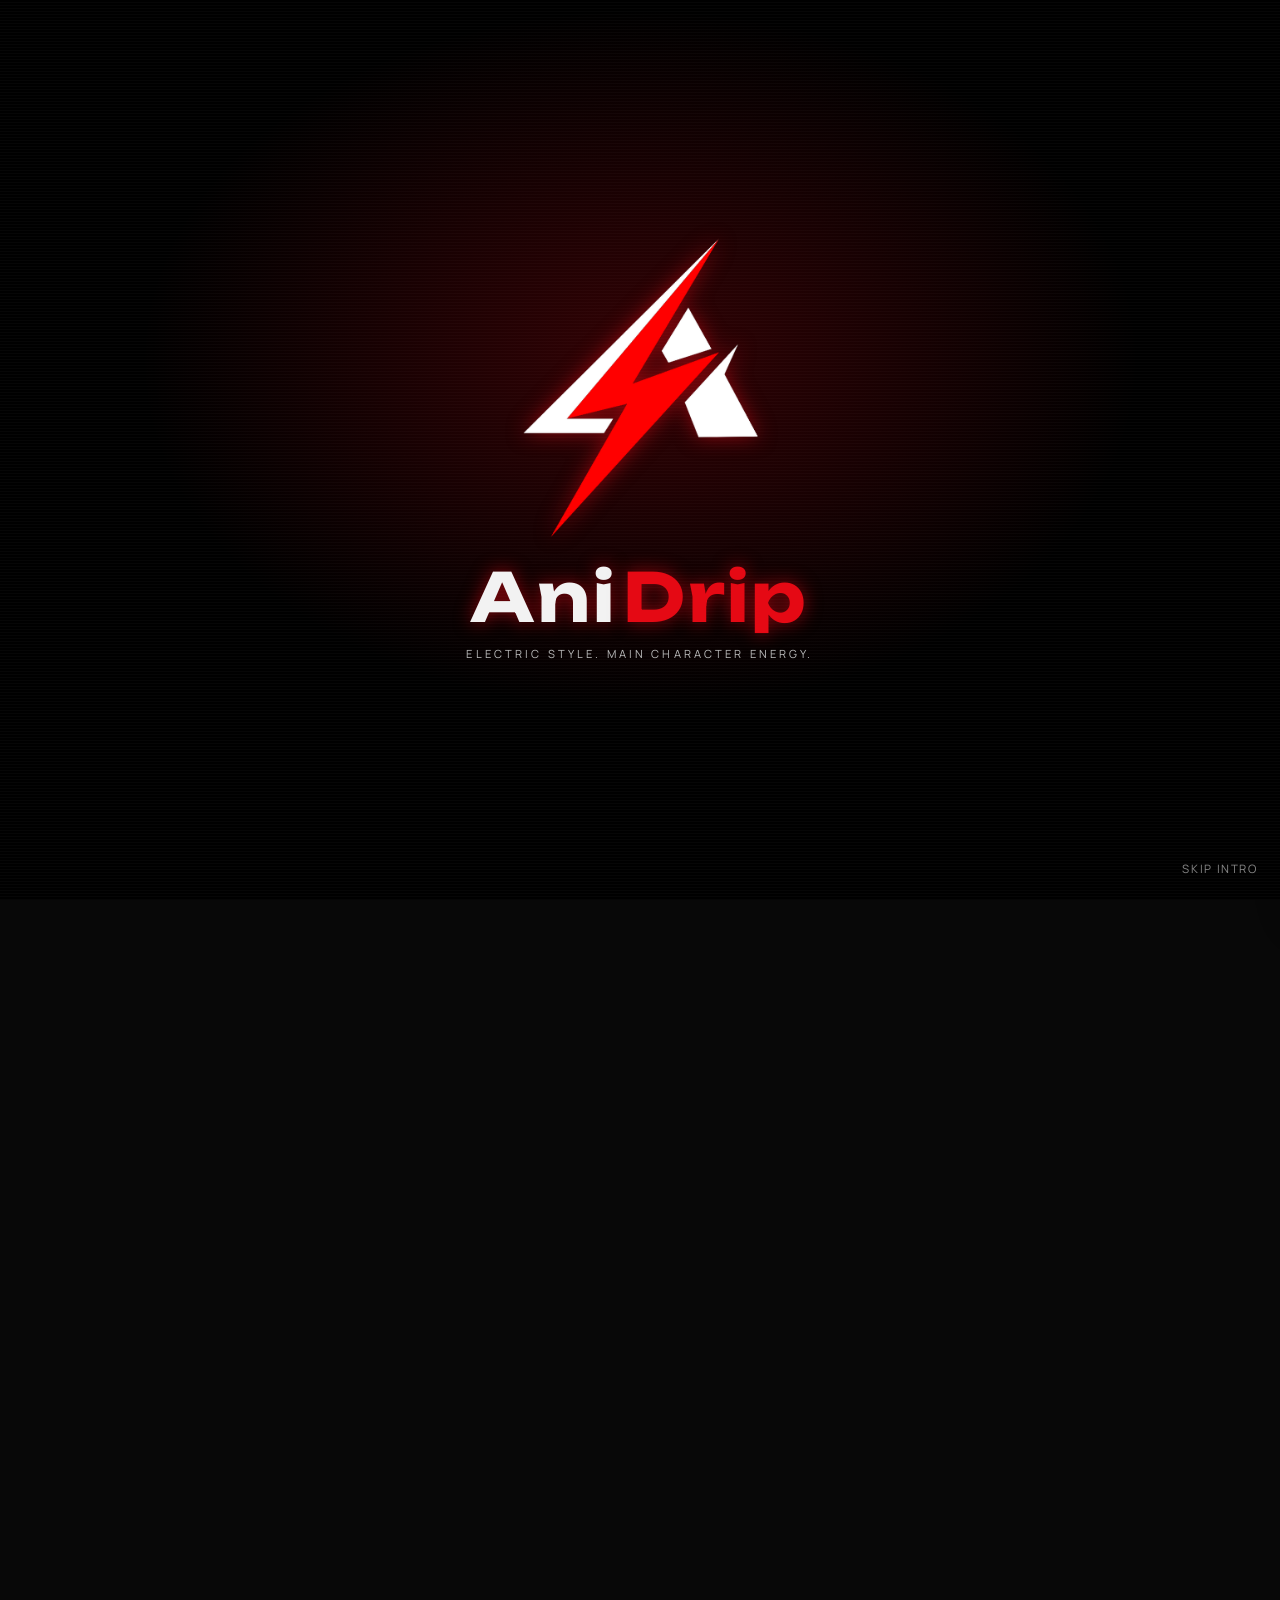
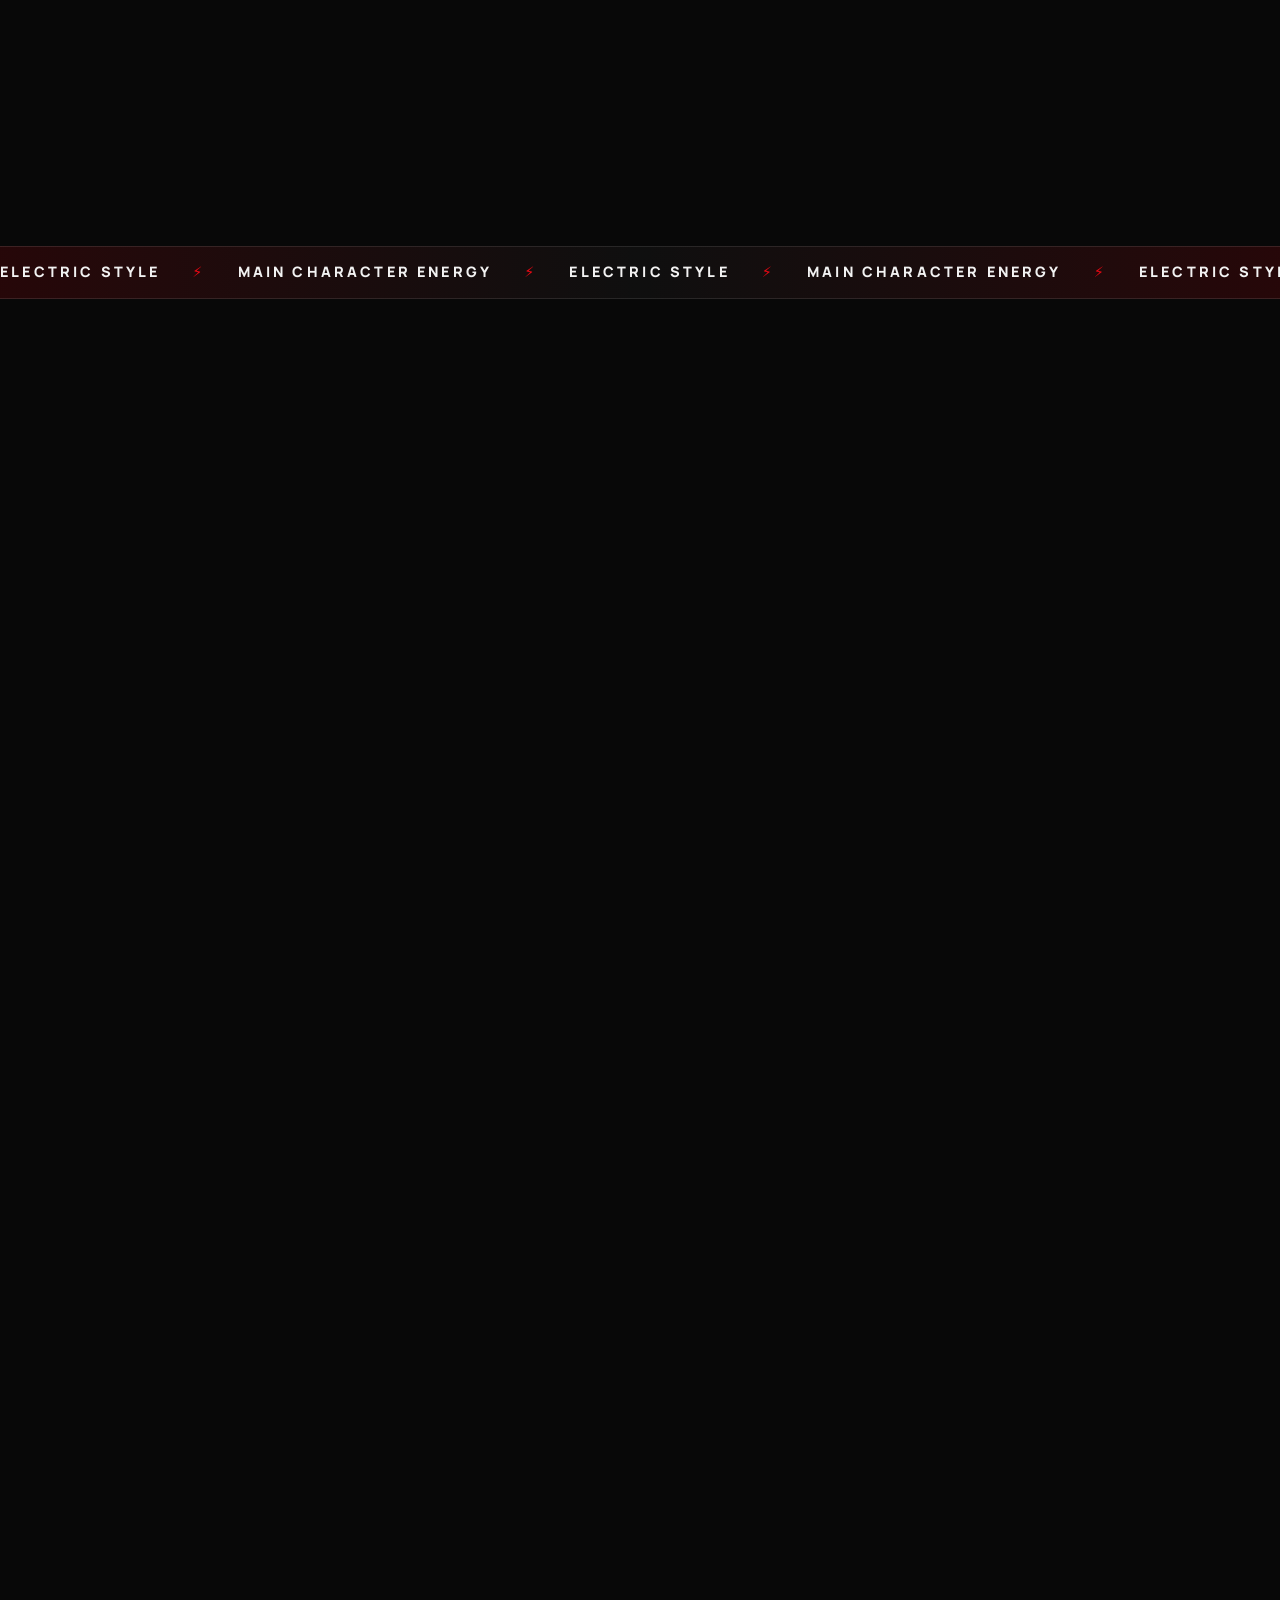
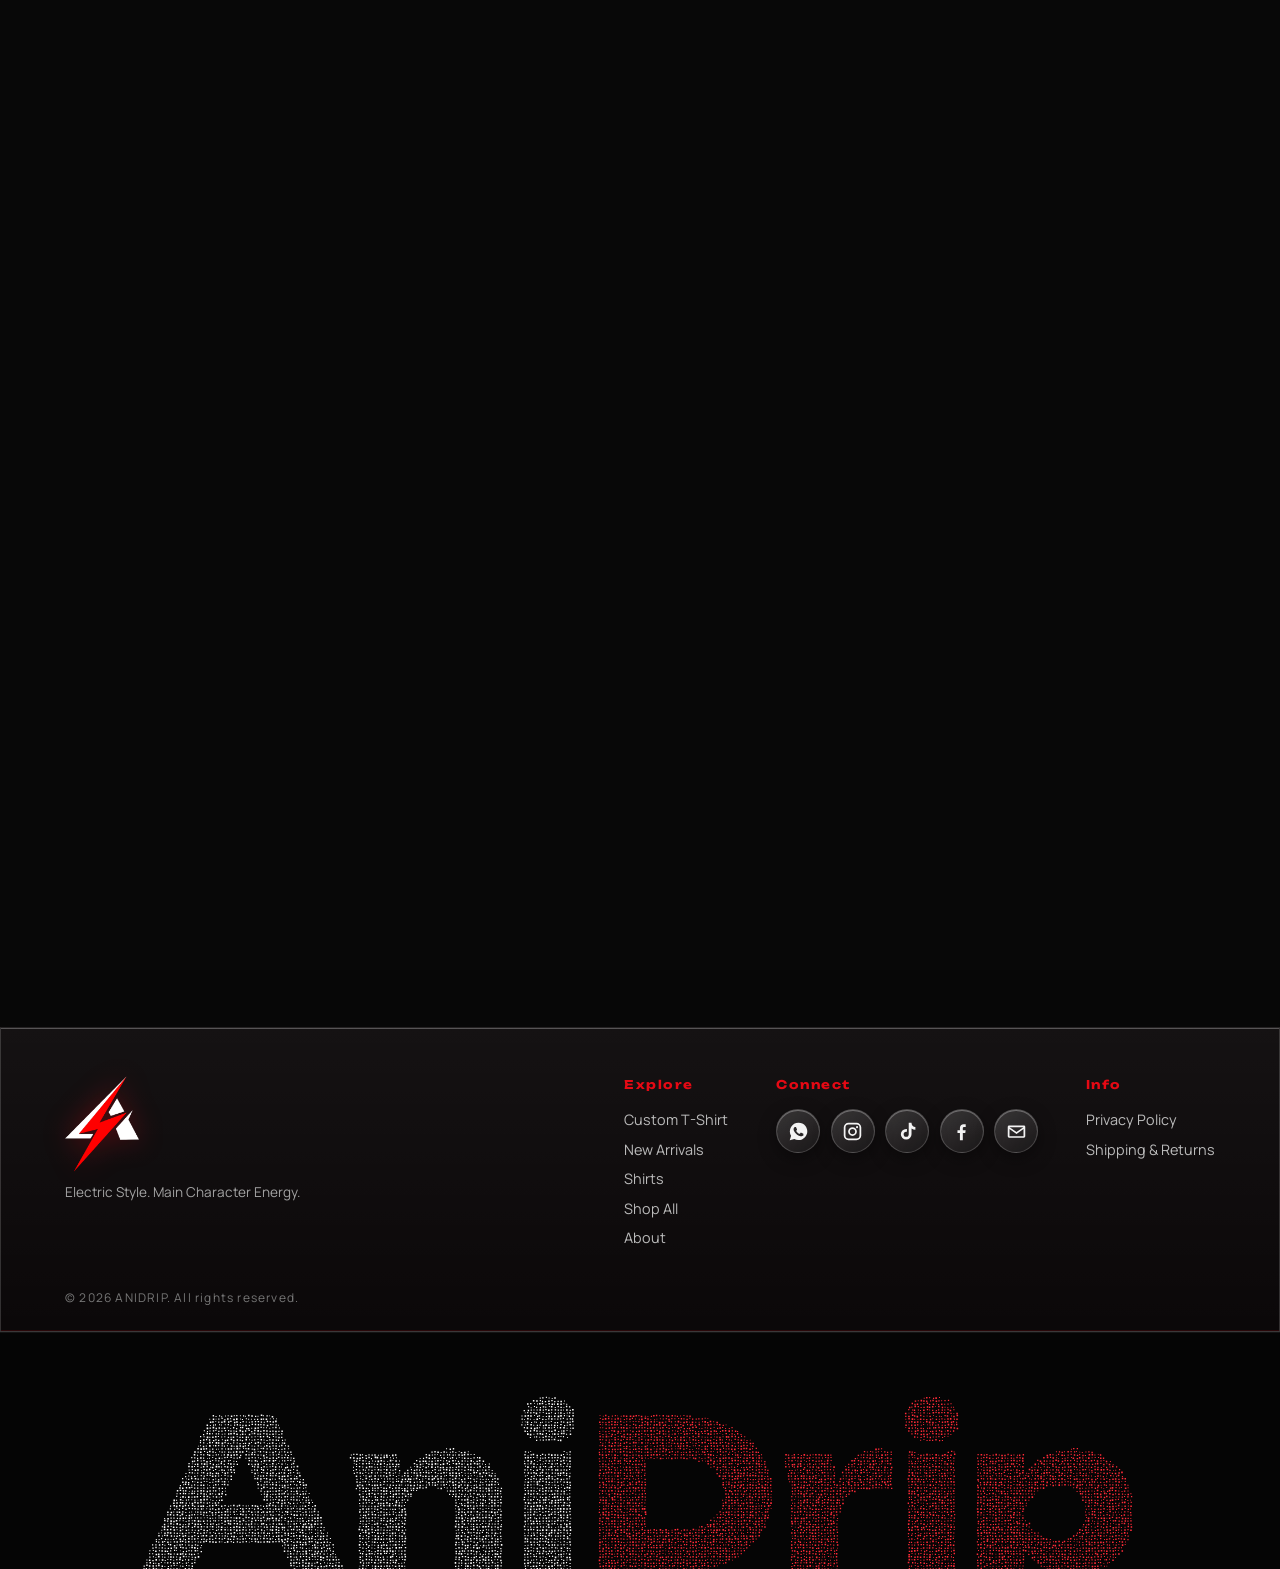
<file: index.html>
<!DOCTYPE html>
<html lang="en"><head><meta charset="utf-8">
<meta name="viewport" content="width=device-width,initial-scale=1">
<title>AniDrip — Electric Style. Main Character Energy.</title>
<meta name="description" content="AniDrip — statement streetwear and custom T-shirts. Upload your own front and back designs.">
<meta name="theme-color" content="#080808">
<link rel="icon" href="assets/brand/icon.png">
<link rel="preconnect" href="https://fonts.googleapis.com"><link rel="preconnect" href="https://fonts.gstatic.com" crossorigin>
<link href="https://fonts.googleapis.com/css2?family=Manrope:wght@400;500;600;700&family=Unbounded:wght@500;700;800&family=Bebas+Neue&family=Pacifico&family=Permanent+Marker&family=Orbitron:wght@700&family=Playfair+Display:wght@700&family=Bangers&display=swap" rel="stylesheet">
<link rel="stylesheet" href="style.css"></head>
<body class="locked">
<!-- INTRO: lightning storm forms the real AniDrip symbol -->
<div id="intro" aria-hidden="true">
  <canvas id="ibolt"></canvas><div class="iflash"></div><div class="iring"></div><div class="iring r2"></div>
  <div class="ic">
    <div class="sym">
      <i class="ln"></i>
      <svg viewBox="230 190 560 716"><defs><filter id="gl" x="-30%" y="-30%" width="160%" height="160%"><feGaussianBlur stdDeviation="7" result="b"/><feMerge><feMergeNode in="b"/><feMergeNode in="SourceGraphic"/></feMerge></filter></defs><path class="bp" pathLength="1" d="M688 202 L342 618 L478 586 L305 892 L688 465 L493 537 Z" filter="url(#gl)"/></svg>
      <img src="assets/brand/symbol.png" alt="">
    </div>
    <h2 class="iname" data-t="AniDrip"><span>Ani</span><b>Drip</b></h2>
    <p class="itag" id="itag"></p>
  </div>
  <button id="skip" type="button">Skip intro</button>
</div>
<div id="fl"></div><div id="prog"></div><div id="cur"></div><div id="cr"></div><div id="cd"></div>
<div class="glow"></div><canvas id="bg" aria-hidden="true"></canvas>

<header id="nav" class="glass"><a href="#design" class="brand" aria-label="AniDrip home"><img src="assets/brand/logo-mark.png" alt="AniDrip"></a>
<nav id="menu"><a href="#design" class="hl">Custom Tee</a><a href="#new">New Arrivals</a><a href="#collections">Collections</a><a href="#shirts">Shirts</a><a href="#anime">Anime</a><a href="#shop">Shop All</a><a href="#about">About</a></nav>
<button id="bagBtn" aria-label="Bag"><svg width="22" height="22" viewBox="0 0 24 24" fill="none" stroke="currentColor" stroke-width="1.6"><path d="M5 8h14l-1 12H6L5 8z"/><path d="M9 8a3 3 0 016 0"/></svg><b id="bagN">0</b></button>
<button id="burger" aria-label="Menu"><span></span><span></span></button></header>

<main>
<!-- CUSTOM T-SHIRT DESIGNER (top of site) -->
<section id="design" class="sec designer">
  <div class="head center rv"><p class="eyebrow" id="tagline">ELECTRIC STYLE. MAIN CHARACTER ENERGY.</p>
  <h1>Design Your Own <em>Custom Apparel</em></h1>
  <p class="lead">Bring Your Ideas to Life. Upload Your Design and Customize Your T-Shirt.</p>
  <p class="must">Kindly upload in PNG in high quality image.</p></div>
  <div class="gpick glass rv"><div class="gr"><span>1 · What do you want to print on?</span><div class="chips" id="gType"><button type="button" data-v="tee" class="on">T-Shirt</button><button type="button" data-v="sweat">Sweatshirt</button><button type="button" data-v="hoodie">Hoodie</button></div></div>
<div class="gr" id="slRow"><span>2 · Sleeve length</span><div class="chips" id="gSleeve"><button type="button" data-v="half" class="on">Half sleeve</button><button type="button" data-v="full">Full sleeve</button></div></div><p class="gnote" id="gNote"></p>
<div class="gr gcol"><span>3 · Garment colour <em id="cName">Black</em></span><div class="swrow"><div class="swatches" id="swatches"></div><button type="button" id="cMore" class="cmore" aria-label="Pick any colour" aria-expanded="false"><i></i><b>Custom</b></button></div>
<div class="cpop glass" id="cPop" hidden><canvas id="svBox" width="260" height="170"></canvas><input type="range" id="hueR" min="0" max="360" value="0" aria-label="Hue"><div class="chex"><i id="cPrev"></i><input id="hexIn" maxlength="7" value="#151515" aria-label="Hex colour"><button type="button" class="btn sm" id="cDone">Done</button></div></div></div></div>
  <div class="dgrid">
    <div class="dp glass rv" data-side="front">
      <h3>Front Design</h3>
      <div class="stage"><canvas class="gc" width="800" height="900"></canvas><div class="ov"><div class="zone"><span>FRONT PRINT AREA</span></div><div class="box" hidden><i class="hd tl" data-h="tl"></i><i class="hd tr" data-h="tr"></i><i class="hd bl" data-h="bl"></i><i class="hd br" data-h="br"></i><i class="hd rot" data-h="rot"></i></div></div></div>
      <div class="dctl"><label class="btn up">Upload Front Design<input type="file" accept="image/png" hidden></label><button class="btn ghost sm addtx" type="button">Aa Add Text</button><button class="btn ghost sm crop" type="button" hidden>✂ Crop</button><button class="btn ghost sm rep" type="button" hidden>Replace</button><button class="btn ghost sm rm" type="button" hidden>Remove</button></div>
      <div class="tx" hidden><input type="text" class="tin" maxlength="24" placeholder="Type your name or text" aria-label="Text to print"><div class="tfonts"><button type="button" class="tf on" data-f="Bebas Neue" style="font-family:'Bebas Neue'">Name</button><button type="button" class="tf" data-f="Pacifico" style="font-family:'Pacifico'">Name</button><button type="button" class="tf" data-f="Permanent Marker" style="font-family:'Permanent Marker'">Name</button><button type="button" class="tf" data-f="Orbitron" style="font-family:'Orbitron'">Name</button><button type="button" class="tf" data-f="Playfair Display" style="font-family:'Playfair Display'">Name</button><button type="button" class="tf" data-f="Bangers" style="font-family:'Bangers'">Name</button></div><div class="tcol"><span>Text colour</span><div class="tsw"><button type="button" data-c="#ffffff" style="--c:#ffffff" aria-label="#ffffff"></button><button type="button" data-c="#111111" style="--c:#111111" aria-label="#111111"></button><button type="button" data-c="#e50914" style="--c:#e50914" aria-label="#e50914"></button><button type="button" data-c="#f2c230" style="--c:#f2c230" aria-label="#f2c230"></button><button type="button" data-c="#2457c5" style="--c:#2457c5" aria-label="#2457c5"></button><button type="button" data-c="#1f7a4a" style="--c:#1f7a4a" aria-label="#1f7a4a"></button></div><input type="color" class="tpick" value="#ffffff" aria-label="Custom text colour"></div></div><div class="adj" hidden><label>Size <input type="range" class="rs" min="6" max="100" value="30" aria-label="Print size"><output>30%</output></label><label>Rotate <input type="range" class="rr" min="-180" max="180" value="0" aria-label="Rotate"><output>0°</output></label><div class="presets"><button type="button" class="btn ghost sm" data-s="16">Small</button><button type="button" class="btn ghost sm" data-s="30">Medium</button><button type="button" class="btn ghost sm" data-s="48">Large</button><button type="button" class="btn ghost sm rc">Centre</button></div><small>Drag to move · corner handles to resize · top handle to rotate</small></div>
      <div class="mt" hidden><div class="mtt"><b class="mp">0%</b><span class="ml"></span></div><div class="mbar"><i></i></div><p class="mw"></p></div>
      <p class="st" role="status"></p>
    </div>
    <div class="dp glass rv" data-side="back">
      <h3>Back Design</h3>
      <div class="stage"><canvas class="gc" width="800" height="900"></canvas><div class="ov"><div class="zone"><span>BACK PRINT AREA</span></div><div class="box" hidden><i class="hd tl" data-h="tl"></i><i class="hd tr" data-h="tr"></i><i class="hd bl" data-h="bl"></i><i class="hd br" data-h="br"></i><i class="hd rot" data-h="rot"></i></div></div></div>
      <div class="dctl"><label class="btn up">Upload Back Design<input type="file" accept="image/png" hidden></label><button class="btn ghost sm addtx" type="button">Aa Add Text</button><button class="btn ghost sm crop" type="button" hidden>✂ Crop</button><button class="btn ghost sm rep" type="button" hidden>Replace</button><button class="btn ghost sm rm" type="button" hidden>Remove</button></div>
      <div class="tx" hidden><input type="text" class="tin" maxlength="24" placeholder="Type your name or text" aria-label="Text to print"><div class="tfonts"><button type="button" class="tf on" data-f="Bebas Neue" style="font-family:'Bebas Neue'">Name</button><button type="button" class="tf" data-f="Pacifico" style="font-family:'Pacifico'">Name</button><button type="button" class="tf" data-f="Permanent Marker" style="font-family:'Permanent Marker'">Name</button><button type="button" class="tf" data-f="Orbitron" style="font-family:'Orbitron'">Name</button><button type="button" class="tf" data-f="Playfair Display" style="font-family:'Playfair Display'">Name</button><button type="button" class="tf" data-f="Bangers" style="font-family:'Bangers'">Name</button></div><div class="tcol"><span>Text colour</span><div class="tsw"><button type="button" data-c="#ffffff" style="--c:#ffffff" aria-label="#ffffff"></button><button type="button" data-c="#111111" style="--c:#111111" aria-label="#111111"></button><button type="button" data-c="#e50914" style="--c:#e50914" aria-label="#e50914"></button><button type="button" data-c="#f2c230" style="--c:#f2c230" aria-label="#f2c230"></button><button type="button" data-c="#2457c5" style="--c:#2457c5" aria-label="#2457c5"></button><button type="button" data-c="#1f7a4a" style="--c:#1f7a4a" aria-label="#1f7a4a"></button></div><input type="color" class="tpick" value="#ffffff" aria-label="Custom text colour"></div></div><div class="adj" hidden><label>Size <input type="range" class="rs" min="6" max="100" value="30" aria-label="Print size"><output>30%</output></label><label>Rotate <input type="range" class="rr" min="-180" max="180" value="0" aria-label="Rotate"><output>0°</output></label><div class="presets"><button type="button" class="btn ghost sm" data-s="16">Small</button><button type="button" class="btn ghost sm" data-s="30">Medium</button><button type="button" class="btn ghost sm" data-s="48">Large</button><button type="button" class="btn ghost sm rc">Centre</button></div><small>Drag to move · corner handles to resize · top handle to rotate</small></div>
      <div class="mt" hidden><div class="mtt"><b class="mp">0%</b><span class="ml"></span></div><div class="mbar"><i></i></div><p class="mw"></p></div>
      <p class="st" role="status"></p>
    </div>
  </div>
  <div class="mall glass rv" id="mAll" hidden><div class="ring" id="mRing"><b>0%</b></div><div class="mtxt"><h3>Print &amp; colour match</h3><p id="mSum"></p><div class="msug" id="mSug"></div></div></div>
  <div class="dsend glass rv">
    <div class="dopts"><label>Size<select id="dSize"><option>S</option><option selected>M</option><option>L</option><option>XL</option><option>XXL</option></select></label><label>Quantity<input id="dQty" type="number" min="1" max="50" value="1"></label><label class="grow">Delivery address<input id="dAddr" maxlength="240" placeholder="House / street, area, city" autocomplete="street-address"></label><label class="grow">Notes (optional)<input id="dNote" maxlength="200" placeholder="Placement, anything we should know"></label></div>
    <button id="dSend" class="btn big" type="button"><svg width="22" height="22" viewBox="0 0 24 24" fill="currentColor"><path d="M12 2a10 10 0 00-8.6 15.1L2 22l5-1.3A10 10 0 1012 2zm5.2 14.2c-.2.6-1.300 1.200-1.800 1.200-.5.100-1 .2-3.300-.7-2.800-1.100-4.600-4-4.700-4.200-.1-.2-1.100-1.500-1.100-2.800s.7-2 1-2.300c.2-.3.5-.3.7-.3h.5c.2 0 .4 0 .6.5l.8 2c.1.2.1.4 0 .5l-.4.6c-.1.2-.3.3-.1.6.2.3.8 1.300 1.700 2.100 1.200 1 2.100 1.300 2.400 1.500.3.1.5.1.6-.1l.8-1c.2-.3.4-.2.7-.1l1.900.9c.3.1.5.2.5.3.1.2.1.8-.1 1.200z"/></svg>Drop Your Order</button>
    <div class="dprice" id="dPrice"></div>
    <small>Your mockup image (garment colour + exact print placement) goes along with your order message.</small>
  </div>
</section>

<div class="mq" aria-hidden="true"><div class="mqt"><span>ELECTRIC STYLE</span><i>⚡</i><span>MAIN CHARACTER ENERGY</span><i>⚡</i><span>ELECTRIC STYLE</span><i>⚡</i><span>MAIN CHARACTER ENERGY</span><i>⚡</i><span>ELECTRIC STYLE</span><i>⚡</i><span>MAIN CHARACTER ENERGY</span><i>⚡</i><span>ELECTRIC STYLE</span><i>⚡</i><span>MAIN CHARACTER ENERGY</span><i>⚡</i><span>ELECTRIC STYLE</span><i>⚡</i><span>MAIN CHARACTER ENERGY</span><i>⚡</i><span>ELECTRIC STYLE</span><i>⚡</i><span>MAIN CHARACTER ENERGY</span><i>⚡</i></div></div>
<section id="home" class="sec drop"><div class="dropbox glass rv"><div class="dt"><p class="eyebrow">THE NEW DROP</p><h2>Strike like <em>lightning.</em></h2><p>Statement graphics, considered fits and a premium feel — built for the main character.</p><div class="btns"><a href="#collections" class="btn">Explore Collection</a><a href="#shop" class="btn ghost">Shop Now</a></div></div><div class="di"><img src="assets/models/hero.jpg" alt="AniDrip campaign" loading="lazy"></div></div></section>

<section id="new" class="sec"><div class="head rv"><p class="eyebrow">JUST LANDED</p><h2>New Arrivals</h2></div><div class="grid" id="newRow"></div></section>
<section id="shirts" class="sec"><div class="head rv"><p class="eyebrow">THE SHIRT COLLECTION</p><h2>Tees, charged</h2></div><div class="grid" id="shirtGrid"></div></section>
<section id="anime" class="sec" hidden><div class="head rv"><h2>Anime</h2></div><div class="grid" id="animeGrid"></div></section>
<section id="models" class="sec"><div class="head rv"><p class="eyebrow">MODEL SHOWCASE</p><h2>Worn with intent</h2></div><div class="showcase" id="showcase"></div></section>
<section id="best" class="sec"><div class="head rv"><p class="eyebrow">MOST WANTED</p><h2>Best Sellers</h2></div><div class="hscroll" id="bestRow"></div></section>
<section id="collections" class="sec"><div class="head rv"><p class="eyebrow">FEATURED COLLECTIONS</p><h2>Collections</h2></div><div class="cols" id="cols"></div></section>
<section id="shop" class="sec"><div class="head rv"><p class="eyebrow">THE FULL EDIT</p><h2>Shop All</h2></div><div class="filters" id="filters"></div><div class="grid" id="allGrid"></div></section>

<section id="about" class="sec about"><div class="about-i glass rv"><img src="assets/brand/symbol.png" alt="AniDrip symbol" loading="lazy"></div>
  <div class="about-t rv"><p class="eyebrow">ABOUT ANIDRIP</p><h2>Wear the main character.</h2>
  <p>AniDrip is a clothing brand built around statement graphics, considered fits and a premium feel — with the option to put your own artwork on a tee.</p>
  <p>Order directly on WhatsApp, or send us your own front and back designs from the top of this page.</p></div></section>
</main>

<section class="wabig"><div class="glass inner rv"><p class="eyebrow">NEED HELP OR WANT TO ORDER?</p><h2>Chat with us</h2><p>Message us directly for sizes, colours and delivery.</p><a id="waMain" class="btn big" target="_blank" rel="noopener">Chat on WhatsApp</a></div></section>
<footer class="foot">
  <div class="ftop"><div><img src="assets/brand/logo-mark.png" alt="AniDrip" class="flogo"><p class="fsub" id="fsub"></p></div>
  <div class="fcols">
    <div><h4>Explore</h4><a href="#design">Custom T-Shirt</a><a href="#new">New Arrivals</a><a href="#shirts">Shirts</a><a href="#shop">Shop All</a><a href="#about">About</a></div>
    <div><h4>Connect</h4><div id="conn"></div></div>
    <div><h4>Info</h4><a href="#" data-info="Privacy Policy: we only use your details to process your WhatsApp order.">Privacy Policy</a><a href="#" data-info="Shipping &amp; Returns: please confirm delivery time and exchange terms with us on WhatsApp when ordering.">Shipping &amp; Returns</a></div>
  </div></div>
  <p class="copy">© 2026 ANIDRIP. All rights reserved.</p>
</footer>
<section class="mol" id="mol" aria-label="AniDrip"><canvas id="molC"></canvas></section>

<!-- Design send modal -->
<div id="wm" class="modal"><div class="mbox glass"><button class="x" data-x aria-label="Close">×</button>
  <h3 id="wTitle">Preparing your design…</h3><p class="gnote" id="wGar"></p>
  <div class="wprev"><img id="wMock" alt="Your design mockup"><div class="spin" id="wSpin"></div></div>
  <p class="wst" id="wSt" role="status"></p>
  <div class="wbtns"><button id="waOpen" class="btn" type="button">Drop Your Order</button><a id="dlM" class="btn ghost" download="anidrip-custom-design.jpg" hidden>Download Image</a></div></div></div>
<!-- Crop modal -->
<div id="cm" class="modal"><div class="mbox glass cbox"><button class="x" data-x aria-label="Close">×</button>
  <h3>Crop your design</h3><p class="gnote">Drag the box or its handles to choose the part to print.</p>
  <div class="cwrap"><div class="cin" id="cIn"><img id="cImg" alt="Design to crop" draggable="false"><div class="crect" id="cRect"><i data-h="tl"></i><i data-h="t"></i><i data-h="tr"></i><i data-h="r"></i><i data-h="br"></i><i data-h="b"></i><i data-h="bl"></i><i data-h="l"></i></div></div></div>
  <div class="chips cchips" id="cAsp"><button type="button" data-a="0" class="on">Free</button><button type="button" data-a="1">1:1</button><button type="button" data-a="0.75">3:4</button><button type="button" data-a="1.3333">4:3</button></div>
  <div class="wbtns"><button class="btn ghost sm" id="cTrim" type="button">Auto-trim empty edges</button><button class="btn ghost sm" id="cWhite" type="button">Remove white background</button><button class="btn ghost sm" id="cReset" type="button">Reset</button><button class="btn" id="cApply" type="button">Apply crop</button></div></div></div>
<!-- Product modal -->
<div id="pm" class="modal"><div class="mbox glass"><button class="x" data-x aria-label="Close">×</button><div id="pmBody"></div></div></div>
<!-- Bag -->
<aside id="bag" class="glass"><div class="bh"><h3>Your Bag</h3><button class="x" id="bagX" aria-label="Close">×</button></div><div id="bagItems"></div><div id="bagSug"></div><div class="bf"><div class="tot"><span>Total</span><b id="bagT">0</b></div><button class="btn wa" id="order">Buy Now</button><small>No online payment — your order details are sent to us to confirm.</small></div></aside>
<div id="co" class="modal"><div class="mbox glass cob"><button class="x" data-x aria-label="Close">×</button>
  <h3>Checkout</h3><div id="coItems" class="coitems"></div>
  <label class="cof">Your name<input id="coName" maxlength="60" placeholder="Full name" autocomplete="name"></label>
  <label class="cof">Delivery address<textarea id="coAddr" rows="3" maxlength="240" placeholder="House / street, area, city" autocomplete="street-address"></textarea></label>
  <p class="wst" id="coSt" role="status"></p>
  <div class="cosum"><div><span>Subtotal</span><b id="coSub"></b></div><div><span>Delivery</span><b id="coDel">Enter address</b></div><div class="cot"><span>Total</span><b id="coTot"></b></div></div>
  <button class="btn wa" id="coGo" type="button">Place Order on WhatsApp</button><small>No online payment — we confirm your order and delivery on WhatsApp.</small></div></div>
<div id="toast"></div>
<script>document.querySelector(".fcols").addEventListener("click",function(e){var a=e.target.closest("a");if(!a)return;this.querySelectorAll("a.hit").forEach(function(x){x.classList.remove("hit")});a.classList.add("hit")})</script>
<script src="config.js"></script><script src="products.js"></script><script src="mockups.js"></script><script src="bg.js"></script><script src="fx.js"></script><script src="designer.js"></script><script src="molecules.js"></script><script src="loader.js"></script>
</body></html>
</file>
<file: style.css>
:root{--bg:#080808;--bg2:#111;--red:#E50914;--red2:#B00020;--tx:#f2f2f2;--mu:#a3a3a3;--glass:rgba(24,12,14,.55);--bd:rgba(255,255,255,.09);--bdr:rgba(229,9,20,.38);--d:'Unbounded','Arial Black',sans-serif;--b:'Manrope',system-ui,sans-serif;--e:cubic-bezier(.22,1,.36,1)}
[hidden]{display:none!important}*{box-sizing:border-box;margin:0;padding:0}html{scroll-behavior:smooth;scroll-padding-top:90px}
body{font-family:var(--b);background:var(--bg);color:var(--tx);overflow-x:hidden;line-height:1.55}
body.locked{overflow:hidden}img{max-width:100%;display:block}a{color:inherit;text-decoration:none}button{font:inherit;cursor:pointer;border:0;background:none;color:inherit}
h1,h2,h3{font-family:var(--d);font-weight:700;line-height:1.1;letter-spacing:-.01em}h1{font-size:clamp(1.9rem,5.2vw,3.8rem)}h2{font-size:clamp(1.6rem,4vw,2.8rem)}h3{font-size:1.05rem}
em{font-style:normal;color:var(--red)}
.glow{position:fixed;inset:0;z-index:-2;background:radial-gradient(60vw 50vh at 88% -8%,rgba(229,9,20,.2),transparent 60%),radial-gradient(50vw 45vh at -5% 95%,rgba(176,0,32,.16),transparent 60%),var(--bg)}
#bg{position:fixed;inset:0;z-index:-1;width:100%;height:100%;pointer-events:none}
.glass{background:var(--glass);backdrop-filter:blur(18px) saturate(140%);-webkit-backdrop-filter:blur(18px) saturate(140%);border:1px solid var(--bd);border-radius:22px;box-shadow:0 14px 44px rgba(0,0,0,.5),inset 0 1px 0 rgba(255,255,255,.07)}
.eyebrow{letter-spacing:.32em;font-size:.68rem;font-weight:700;color:var(--red);margin-bottom:.9rem}
.sec{padding:clamp(3.2rem,7vw,6rem) clamp(1rem,5vw,4.5rem);max-width:1400px;margin:auto}.head{margin-bottom:2.2rem}.head.center{text-align:center}
.rv{opacity:0;transform:translateY(28px);transition:opacity .8s var(--e),transform .8s var(--e)}.rv.in{opacity:1;transform:none}
.btn{display:inline-flex;align-items:center;justify-content:center;gap:.6rem;padding:.85rem 1.6rem;border-radius:999px;font-weight:700;font-size:.9rem;background:linear-gradient(135deg,var(--red),var(--red2));color:#fff;border:1px solid rgba(255,255,255,.14);box-shadow:0 6px 22px rgba(229,9,20,.28);transition:transform .25s var(--e),box-shadow .25s,background .25s;cursor:pointer}
.btn:hover{transform:translateY(-2px);box-shadow:0 10px 30px rgba(229,9,20,.45)}.btn.ghost{background:rgba(255,255,255,.05);box-shadow:none;border-color:var(--bd);backdrop-filter:blur(10px)}.btn.ghost:hover{border-color:var(--bdr);box-shadow:0 0 22px rgba(229,9,20,.2)}
.btn.sm{padding:.5rem 1rem;font-size:.78rem}.btn.big{padding:1.05rem 2.2rem;font-size:1rem}.btn[hidden]{display:none}.btn:focus-visible,button:focus-visible,a:focus-visible,input:focus-visible,select:focus-visible{outline:2px solid var(--red);outline-offset:3px}
/* intro */
#intro{position:fixed;inset:0;z-index:1000;background:#000;display:flex;align-items:center;justify-content:center;overflow:hidden;transition:opacity .9s ease .1s}
#intro.open{opacity:0;pointer-events:none}#intro.open::after{content:"";position:absolute;inset:0;background:linear-gradient(100deg,transparent 30%,rgba(229,9,20,.35) 50%,transparent 70%);animation:sweep 1s ease forwards}
@keyframes sweep{from{transform:translateX(-100%)}to{transform:translateX(100%)}}
.ic{text-align:center;position:relative}.sym{position:relative;height:min(34vh,300px);aspect-ratio:560/716;margin:0 auto 1.4rem}
.sym svg,.sym img{position:absolute;inset:0;width:100%;height:100%;overflow:visible}.sym img{opacity:0}
.sym .ln{position:absolute;left:81.8%;bottom:98.3%;width:2px;height:100vh;margin-left:-1px;background:linear-gradient(#fff0,#ff4a52 60%,#fff);box-shadow:0 0 14px 2px rgba(229,9,20,.9);clip-path:inset(0 0 100% 0)}
.bp{fill:none;stroke:#ff2a35;stroke-width:5;stroke-linejoin:round;stroke-dasharray:1;stroke-dashoffset:1;opacity:0}
.iname{font-size:clamp(2.2rem,8vw,4.2rem);letter-spacing:.04em;display:flex;justify-content:center;gap:.1em}.iname span,.iname b{opacity:0;transform:translateY(18px);filter:blur(6px);display:inline-block}.iname b{color:var(--red)}
.itag{margin-top:.7rem;letter-spacing:.28em;font-size:.7rem;color:#bbb;opacity:0;text-transform:uppercase}
#skip{position:absolute;bottom:1.4rem;right:1.4rem;color:#888;font-size:.72rem;letter-spacing:.14em;text-transform:uppercase}#skip:hover{color:#fff}
#intro.go .ln{animation:fall .7s cubic-bezier(.5,0,.8,.4) .25s forwards}#intro.go .bp{animation:draw .9s ease-in-out .95s forwards}
#intro.go .sym img{animation:fin .7s ease 1.85s forwards}#intro.go .iname span{animation:up .7s var(--e) 2.4s forwards}#intro.go .iname b{animation:up .7s var(--e) 2.6s forwards}#intro.go .itag{animation:fade .8s ease 3s forwards}
@keyframes fall{0%{clip-path:inset(0 0 100% 0);opacity:1}85%{clip-path:inset(0);opacity:1}100%{clip-path:inset(0);opacity:0}}
@keyframes draw{0%{opacity:1;stroke-dashoffset:1}80%{opacity:1;stroke-dashoffset:0}100%{opacity:0;stroke-dashoffset:0}}
@keyframes fin{from{opacity:0;transform:scale(.96);filter:drop-shadow(0 0 0 #e50914)}60%{filter:drop-shadow(0 0 28px #e50914)}to{opacity:1;transform:none;filter:drop-shadow(0 0 10px rgba(229,9,20,.5))}}
@keyframes up{to{opacity:1;transform:none;filter:none}}@keyframes fade{to{opacity:1}}
/* nav */
#nav{position:fixed;top:12px;left:50%;transform:translateX(-50%);width:min(1240px,calc(100% - 24px));z-index:50;display:flex;align-items:center;gap:1rem;padding:.55rem 1rem;border-radius:999px;transition:background .3s,box-shadow .3s}
#nav.sc{background:rgba(10,6,7,.78);box-shadow:0 10px 40px rgba(0,0,0,.6),0 0 0 1px var(--bdr)}
.brand img{height:58px;width:auto;margin:-6px 0}#menu{margin-left:auto;display:flex;gap:1.5rem;font-size:.84rem;font-weight:600;color:#ccc}#menu a{position:relative;padding:.3rem 0;transition:color .2s}#menu a:hover{color:#fff}
#menu a::after{content:"";position:absolute;left:0;bottom:0;height:2px;width:0;background:var(--red);transition:width .3s var(--e)}#menu a:hover::after{width:100%}#menu .hl{color:#fff;background:linear-gradient(135deg,var(--red),var(--red2));padding:.35rem .95rem;border-radius:999px}#menu .hl::after{display:none}
#bagBtn{position:relative;padding:.5rem;border-radius:50%;border:1px solid var(--bd);display:grid;place-items:center;width:42px;height:42px}#bagBtn:hover{border-color:var(--bdr)}#bagBtn b{position:absolute;top:-4px;right:-4px;min-width:18px;height:18px;border-radius:9px;background:var(--red);font-size:.65rem;display:grid;place-items:center}
#burger{display:none;width:42px;height:42px;border:1px solid var(--bd);border-radius:50%;flex-direction:column;gap:5px;align-items:center;justify-content:center}#burger span{width:18px;height:2px;background:#fff}
/* designer */
.designer{padding-top:8.5rem}.lead{color:var(--mu);max-width:640px;margin:1rem auto 0;font-size:1.05rem}
.must{display:inline-block;margin-top:1.2rem;padding:.6rem 1.2rem;border:1px solid var(--bdr);border-radius:999px;background:rgba(229,9,20,.1);color:#fff;font-weight:700;font-size:.92rem}
.dgrid{display:grid;grid-template-columns:1fr 1fr;gap:1.4rem;max-width:960px;margin:0 auto 1.4rem}
.dp{padding:1.4rem;text-align:center;transition:border-color .3s,box-shadow .3s}.dp.drag,.dp:hover{border-color:var(--bdr);box-shadow:0 14px 44px rgba(0,0,0,.5),0 0 34px rgba(229,9,20,.14)}.dp h3{margin-bottom:.8rem}
.shirt{position:relative;aspect-ratio:1/1;max-width:340px;margin:0 auto 1rem}.shirt svg{width:100%;height:100%;filter:drop-shadow(0 12px 22px rgba(0,0,0,.6))}.shirt path{fill:#171718;stroke:rgba(255,255,255,.2);stroke-width:1.2;stroke-linejoin:round}.shirt .nk{fill:none;stroke:rgba(229,9,20,.5)}
.pa{position:absolute;left:30%;top:25%;width:40%;height:45%;display:flex;align-items:center;justify-content:center;border:1px dashed rgba(255,255,255,.28);border-radius:6px}.dp.filled .pa{border-color:transparent}.pa img{width:100%;height:100%;object-fit:contain}.ph{font-size:.55rem;letter-spacing:.14em;color:#777;text-align:center;padding:.3rem}
.dctl{display:flex;gap:.6rem;justify-content:center;flex-wrap:wrap}.st{min-height:1.4rem;margin-top:.7rem;font-size:.84rem}.st.ok{color:#6ee7a0}.st.bad{color:#ff6b73}.st.warn{color:#ffc46b}
.dsend{max-width:960px;margin:0 auto;padding:1.4rem;text-align:center;display:grid;gap:1rem;justify-items:center}.dsend small{color:var(--mu);max-width:620px}
.dopts{display:flex;gap:.8rem;flex-wrap:wrap;justify-content:center;width:100%}.dopts label{display:grid;gap:.3rem;text-align:left;font-size:.75rem;color:var(--mu)}.dopts .grow{flex:1;min-width:200px}
input,select,textarea{background:rgba(255,255,255,.05);border:1px solid var(--bd);border-radius:12px;color:#fff;padding:.7rem .9rem;font:inherit;width:100%}select option{background:#111}input:focus,select:focus{border-color:var(--red);outline:0}
#dSend:not(.ready){opacity:.85}
/* drop */
.dropbox{display:grid;grid-template-columns:1.1fr .9fr;overflow:hidden;align-items:stretch}.dt{padding:clamp(1.5rem,4vw,3.5rem);display:grid;align-content:center;gap:1rem}.dt p{color:var(--mu)}.btns{display:flex;gap:.8rem;flex-wrap:wrap;margin-top:.5rem}.di img{width:100%;height:100%;object-fit:cover;min-height:300px}
/* products */
.grid{display:grid;grid-template-columns:repeat(auto-fill,minmax(240px,1fr));gap:1.2rem}
.card{background:var(--glass);backdrop-filter:blur(14px);-webkit-backdrop-filter:blur(14px);border:1px solid var(--bd);border-radius:20px;overflow:hidden;cursor:pointer;transition:transform .4s var(--e),border-color .3s,box-shadow .3s}.card:hover{transform:translateY(-6px);border-color:var(--bdr);box-shadow:0 18px 40px rgba(0,0,0,.55),0 0 30px rgba(229,9,20,.14)}
.cimg{position:relative;aspect-ratio:4/5;overflow:hidden;background:#0d0d0d}.cimg img{position:absolute;inset:0;width:100%;height:100%;object-fit:cover;transition:opacity .5s,transform .8s var(--e)}.cimg img+img{opacity:0}.card:hover .cimg img+img{opacity:1}.card:hover .cimg img{transform:scale(1.04)}
.badge{position:absolute;top:.7rem;left:.7rem;z-index:2;background:var(--red);font-size:.62rem;font-weight:800;letter-spacing:.14em;padding:.25rem .6rem;border-radius:999px}
.cm{padding:1rem 1.1rem 1.2rem;display:grid;gap:.35rem}.cm h3{font-family:var(--b);font-weight:700;font-size:1rem}.price{font-weight:700;color:#fff}.price s{color:var(--mu);margin-right:.5rem;font-weight:400}.sz{font-size:.74rem;color:var(--mu);letter-spacing:.1em}.vp{font-size:.74rem;color:var(--red);font-weight:700;letter-spacing:.14em;text-transform:uppercase}
.sws{display:flex;gap:.4rem}.sw{width:16px;height:16px;border-radius:50%;border:1px solid rgba(255,255,255,.35);cursor:pointer}.sw.on{box-shadow:0 0 0 2px var(--bg),0 0 0 3px var(--red)}
.hscroll{display:flex;gap:1.2rem;overflow-x:auto;padding-bottom:1rem;scroll-snap-type:x mandatory}.hscroll .card{flex:0 0 min(260px,72vw);scroll-snap-align:start}
.showcase{display:grid;grid-template-columns:repeat(auto-fit,minmax(220px,1fr));gap:1.2rem}.sh{position:relative;aspect-ratio:3/4;border-radius:20px;overflow:hidden;cursor:pointer;border:1px solid var(--bd)}.sh img{width:100%;height:100%;object-fit:cover;transition:transform .8s var(--e)}.sh:hover img{transform:scale(1.06)}.sh>div{position:absolute;inset:auto 0 0;padding:1rem;background:linear-gradient(transparent,rgba(0,0,0,.85));display:grid;gap:.6rem;justify-items:start}.sh h3{font-family:var(--b);font-size:1rem}.sh .btn{padding:.45rem 1rem;font-size:.75rem}
.cols{display:grid;grid-template-columns:repeat(auto-fit,minmax(240px,1fr));gap:1.2rem}.col{position:relative;aspect-ratio:16/10;border-radius:20px;overflow:hidden;cursor:pointer;border:1px solid var(--bd)}.col img{width:100%;height:100%;object-fit:cover;transition:transform .8s var(--e)}.col:hover img{transform:scale(1.06)}.col span{position:absolute;left:1rem;bottom:1rem;font-family:var(--d);font-weight:700;padding:.5rem 1rem;border-radius:999px;background:rgba(10,6,7,.65);backdrop-filter:blur(10px);border:1px solid var(--bdr)}
.filters{display:flex;gap:.6rem;flex-wrap:wrap;margin-bottom:1.6rem}.filters button{padding:.55rem 1.2rem;border-radius:999px;border:1px solid var(--bd);background:rgba(255,255,255,.04);font-size:.84rem;font-weight:600;transition:.25s}.filters button:hover{border-color:var(--bdr)}.filters button.on{background:var(--red);border-color:var(--red)}
.about{display:grid;grid-template-columns:.8fr 1.2fr;gap:2rem;align-items:center}.about-i{padding:2.5rem;display:grid;place-items:center}.about-i img{max-height:340px;width:auto;filter:drop-shadow(0 0 30px rgba(229,9,20,.35))}.about-t{display:grid;gap:1rem}.about-t p{color:var(--mu);max-width:560px}
.wabig{padding:2rem clamp(1rem,5vw,4.5rem) 4rem;max-width:1400px;margin:auto}.wabig .inner{text-align:center;padding:clamp(2rem,5vw,4rem);display:grid;gap:.9rem;justify-items:center}.wabig p:not(.eyebrow){color:var(--mu)}
.foot{border-top:1px solid var(--bd);background:rgba(8,8,8,.7);backdrop-filter:blur(10px);padding:3rem clamp(1rem,5vw,4.5rem) 1.5rem}.ftop{max-width:1400px;margin:auto;display:flex;justify-content:space-between;gap:2.5rem;flex-wrap:wrap}.flogo{height:84px;width:auto}.fsub{color:var(--mu);font-size:.85rem;margin-top:.6rem}
.fcols{display:flex;gap:3rem;flex-wrap:wrap}.fcols h4{font-family:var(--d);font-size:.75rem;letter-spacing:.12em;margin-bottom:.9rem;color:var(--red)}.fcols a,.fcols span{display:block;color:#bbb;font-size:.9rem;margin-bottom:.45rem}.fcols a:hover{color:#fff}.copy{max-width:1400px;margin:2rem auto 0;color:#777;font-size:.75rem;letter-spacing:.1em}
/* modals + bag */
.modal{position:fixed;inset:0;z-index:200;background:rgba(0,0,0,.72);backdrop-filter:blur(6px);display:none;overflow:auto;padding:1rem}.modal.on{display:block}.mbox{position:relative;max-width:900px;margin:4vh auto;padding:1.6rem;background:rgba(18,10,12,.9)}.x{position:absolute;top:.8rem;right:1rem;font-size:1.8rem;line-height:1;color:#ccc;z-index:3}.x:hover{color:var(--red)}
.pd{display:grid;grid-template-columns:1fr 1fr;gap:1.6rem}.gal{display:grid;gap:.6rem}.gal img{border-radius:14px;width:100%}.pdi{display:grid;gap:.8rem;align-content:start}.pdi p{color:var(--mu)}.pdi>b{font-size:.78rem;letter-spacing:.1em;text-transform:uppercase}.cols2,.sizes{display:flex;gap:.5rem;flex-wrap:wrap}
.cb,.sizes button{border:1px solid var(--bd);border-radius:12px;padding:.5rem .9rem;font-size:.84rem;display:flex;gap:.5rem;align-items:center;background:rgba(255,255,255,.04)}.cb i{width:14px;height:14px;border-radius:50%;border:1px solid #666}.cb.on,.sizes button.on{border-color:var(--red);background:rgba(229,9,20,.15)}
.pdi .btn{width:100%}.rel{display:flex;gap:.5rem;margin-top:.6rem}.rel img{width:64px;height:64px;object-fit:cover;border-radius:10px;cursor:pointer;border:1px solid var(--bd)}
#bag{position:fixed;top:0;right:0;bottom:0;width:min(420px,100%);z-index:210;transform:translateX(105%);transition:transform .5s var(--e);display:flex;flex-direction:column;border-radius:22px 0 0 22px;background:rgba(14,8,10,.92)}#bag.on{transform:none}
.bh{display:flex;justify-content:space-between;align-items:center;padding:1.2rem 1.4rem;border-bottom:1px solid var(--bd)}.bh .x{position:static}#bagItems{flex:1;overflow:auto;padding:1rem 1.4rem}
.bi{display:flex;gap:.8rem;padding:.8rem 0;border-bottom:1px solid var(--bd);font-size:.86rem}.bi img{width:64px;height:80px;object-fit:cover;border-radius:10px}.q{display:flex;gap:.5rem;align-items:center;margin-top:.4rem}.q button{width:26px;height:26px;border:1px solid var(--bd);border-radius:50%}.q .rm{width:auto;border:0;color:var(--red);font-size:.76rem;margin-left:.4rem}
#bagSug{padding:0 1.4rem 1rem}#bagSug h4{font-family:var(--d);font-size:.78rem}.sgn{font-size:.75rem;color:var(--mu);margin-bottom:.5rem}.sg{display:flex;gap:.7rem;align-items:center;padding:.4rem 0;cursor:pointer;font-size:.82rem}.sg img{width:44px;height:54px;object-fit:cover;border-radius:8px}.sg em{font-size:.68rem;margin-left:.4rem}
.bf{padding:1.2rem 1.4rem;border-top:1px solid var(--bd);display:grid;gap:.7rem}.tot{display:flex;justify-content:space-between;font-size:1.05rem}.bf small{color:var(--mu);font-size:.74rem}
.wprev{display:flex;gap:1.2rem;justify-content:center;flex-wrap:wrap;margin:1.2rem 0}.wprev figure{display:grid;gap:.5rem;justify-items:center;text-align:center;font-size:.8rem;color:var(--mu)}.wprev figure[hidden]{display:none}.wprev img{width:160px;height:160px;object-fit:contain;background:#171718;border:1px solid var(--bd);border-radius:14px}
.steps{margin:0 0 1.2rem 1.2rem;color:var(--mu);display:grid;gap:.4rem;font-size:.92rem}.steps b{color:#fff}.wbtns{display:flex;gap:.7rem;flex-wrap:wrap;justify-content:center}
#toast{position:fixed;left:50%;bottom:24px;transform:translate(-50%,30px);opacity:0;pointer-events:none;background:rgba(14,8,10,.92);border:1px solid var(--bdr);padding:.8rem 1.4rem;border-radius:14px;z-index:300;transition:.4s var(--e);max-width:90vw;font-size:.88rem}#toast.on{opacity:1;transform:translate(-50%,0)}
@media(max-width:900px){#menu{position:absolute;top:calc(100% + 8px);left:0;right:0;flex-direction:column;gap:.2rem;padding:1rem 1.2rem;background:rgba(10,6,7,.95);border:1px solid var(--bdr);border-radius:20px;display:none;margin:0}#menu.open{display:flex}#menu a{padding:.6rem 0}#burger{display:flex}#bagBtn{margin-left:auto}
.dropbox,.about,.pd{grid-template-columns:1fr}.di img{min-height:240px}.about-i{order:2}}
@media(max-width:640px){.dgrid{grid-template-columns:1fr}.designer{padding-top:7.5rem}.brand img{height:50px}.grid{grid-template-columns:repeat(2,1fr);gap:.8rem}.cm{padding:.8rem}.fcols{gap:2rem}.btn.big{width:100%}.mbox{padding:1.2rem;margin:2vh auto}}
@media(prefers-reduced-motion:reduce){*,*::before,*::after{animation:none!important;transition:none!important}.rv{opacity:1;transform:none}html{scroll-behavior:auto}}
/* ---- v2: garment picker, print adjust, stronger glass ---- */
.gpick{max-width:960px;margin:0 auto 1.4rem;padding:1.2rem 1.4rem;display:grid;gap:1rem}.gr{display:flex;align-items:center;gap:1rem;flex-wrap:wrap}.gr>span{font-weight:700;font-size:.9rem;min-width:240px}.gr[hidden]{display:none}
.chips{display:flex;gap:.5rem;flex-wrap:wrap}.chips button{padding:.6rem 1.3rem;border-radius:999px;border:1px solid var(--bd);background:rgba(255,255,255,.05);font-weight:700;font-size:.86rem;transition:.25s}.chips button:hover{border-color:var(--bdr)}.chips button.on{background:linear-gradient(135deg,var(--red),var(--red2));border-color:transparent;box-shadow:0 6px 20px rgba(229,9,20,.3)}
.gnote{color:var(--mu);font-size:.85rem}.gnote:empty{display:none}.gnote b{color:#fff}
.shirt path.ln{fill:none;stroke:rgba(255,255,255,.16)}.shirt path.hd{fill:#101011;stroke:rgba(255,255,255,.22)}
.pa{overflow:visible;touch-action:none}.dp.filled .pa{cursor:grab}.pa.grab{cursor:grabbing}.pa img{transform-origin:center;user-select:none;-webkit-user-drag:none;filter:drop-shadow(0 2px 6px rgba(0,0,0,.4))}.dp.filled .pa{outline:1px dashed rgba(229,9,20,.45);outline-offset:2px}
.adj{display:grid;gap:.6rem;margin-top:.9rem;text-align:left}.adj label{display:flex;align-items:center;gap:.7rem;font-size:.8rem;color:var(--mu)}.adj output{min-width:3ch;color:#fff;font-weight:700}.adj input[type=range]{padding:0;accent-color:var(--red);flex:1}.presets{display:flex;gap:.4rem;flex-wrap:wrap}.adj small{color:var(--mu)}.adj[hidden]{display:none}
.card,.sh,.col{background:linear-gradient(150deg,rgba(255,255,255,.12),rgba(255,255,255,.03) 38%,rgba(229,9,20,.08));backdrop-filter:blur(24px) saturate(170%);-webkit-backdrop-filter:blur(24px) saturate(170%);border:1px solid rgba(255,255,255,.14);box-shadow:0 16px 40px rgba(0,0,0,.45),inset 0 1px 0 rgba(255,255,255,.22),inset 0 -1px 0 rgba(229,9,20,.12)}
.card{position:relative}.card::before{content:"";position:absolute;inset:0;border-radius:inherit;pointer-events:none;z-index:3;background:linear-gradient(115deg,rgba(255,255,255,.14),transparent 28%);mix-blend-mode:screen;opacity:.55}
.cm{background:rgba(10,6,8,.35);backdrop-filter:blur(14px);border-top:1px solid rgba(255,255,255,.1)}
.col span,.sh>div{background:rgba(12,6,8,.5);backdrop-filter:blur(14px);-webkit-backdrop-filter:blur(14px)}.sh>div{border-top:1px solid rgba(255,255,255,.12)}
@media(max-width:640px){.gr>span{min-width:0;width:100%}}
/* ================= v3 ================= */
/* --- glass everywhere --- */
:root{--glass:linear-gradient(150deg,rgba(255,255,255,.13),rgba(255,255,255,.04) 40%,rgba(229,9,20,.07));--gb:rgba(255,255,255,.16)}
.glass,.dropbox,.about-i,.mbox,#bag,.foot,.cpop{background:var(--glass),rgba(14,8,10,.35);backdrop-filter:blur(26px) saturate(180%);-webkit-backdrop-filter:blur(26px) saturate(180%);border:1px solid var(--gb);box-shadow:0 18px 50px rgba(0,0,0,.5),inset 0 1px 0 rgba(255,255,255,.28),inset 0 -1px 0 rgba(229,9,20,.14)}
.mbox,#bag{background:var(--glass),rgba(12,7,9,.82)}
.glass{position:relative;overflow:hidden}.glass::after{content:"";position:absolute;inset:0;border-radius:inherit;pointer-events:none;background:linear-gradient(115deg,transparent 35%,rgba(255,255,255,.09) 48%,transparent 60%);background-size:260% 100%;background-position:130% 0;transition:background-position 1.1s var(--e)}.glass:hover::after{background-position:-30% 0}
.mbox.glass,#bag.glass{overflow:auto}
.btn.ghost,.chips button,.filters button,#bagBtn,#burger,select,input{backdrop-filter:blur(14px) saturate(160%);-webkit-backdrop-filter:blur(14px) saturate(160%);background-color:rgba(255,255,255,.07);border-color:rgba(255,255,255,.16)}
.btn.ghost{box-shadow:inset 0 1px 0 rgba(255,255,255,.2)}
#nav{background:linear-gradient(150deg,rgba(255,255,255,.14),rgba(255,255,255,.04)),rgba(10,6,7,.4)}
.cm,.col span,.sh>div{backdrop-filter:blur(20px) saturate(170%);-webkit-backdrop-filter:blur(20px) saturate(170%)}
/* --- 3D tilt + pop-in on cards --- */
.card,.sh,.col{--rx:0deg;--ry:0deg;--ty:0px;transform:perspective(900px) translateY(var(--ty)) rotateX(var(--rx)) rotateY(var(--ry));transition:transform .28s var(--e),border-color .3s,box-shadow .3s;will-change:transform}
.card:hover{--ty:-6px;transform:perspective(900px) translateY(var(--ty)) rotateX(var(--rx)) rotateY(var(--ry))}
.card::before{background:radial-gradient(circle at var(--gx,30%) var(--gy,0%),rgba(255,255,255,.28),transparent 45%);opacity:.5}
.pop{opacity:0}.pop.in{animation:popin .95s var(--e) var(--d,0ms) both}
@keyframes popin{from{opacity:0;transform:translateY(46px) scale(.94) rotateX(14deg);filter:blur(8px)}to{opacity:1;transform:none;filter:none}}
.rv{transition:opacity .9s var(--e),transform .9s var(--e)}
.head h2,.head h1{position:relative}.head.in h2::after{content:"";display:block;height:3px;width:70px;margin-top:.8rem;background:linear-gradient(90deg,var(--red),transparent);animation:ul 1s var(--e) both}.head.center.in h1::after{margin-inline:auto}
@keyframes ul{from{width:0}}
/* --- progress / flash / cursor glow --- */
#prog{position:fixed;top:0;left:0;right:0;height:3px;z-index:400;background:linear-gradient(90deg,#b00020,#ff4a52,#fff);transform:scaleX(0);transform-origin:left;box-shadow:0 0 12px var(--red)}
#fl{position:fixed;inset:0;z-index:350;pointer-events:none;background:radial-gradient(60vw 50vh at 70% 0,rgba(255,120,130,.9),rgba(229,9,20,.25) 50%,transparent 75%);opacity:0;mix-blend-mode:screen}#fl.on{animation:fl .5s ease-out}
@keyframes fl{0%{opacity:var(--fo,.2)}12%{opacity:0}22%{opacity:calc(var(--fo,.2)*.7)}100%{opacity:0}}
#cur{position:fixed;left:-150px;top:-150px;width:300px;height:300px;margin:0;border-radius:50%;pointer-events:none;z-index:-1;background:radial-gradient(circle,rgba(229,9,20,.18),transparent 65%);opacity:0;transition:opacity .4s}#cur.on{opacity:1}
/* --- INTRO: shaky lightning storm --- */
#ibolt{position:absolute;inset:0;width:100%;height:100%;pointer-events:none;z-index:2}
.iflash{position:absolute;inset:0;background:#fff;opacity:0;pointer-events:none;z-index:3;mix-blend-mode:screen}.iflash.on{animation:iflash .55s ease-out}
@keyframes iflash{0%{opacity:.95}10%{opacity:.1}22%{opacity:.7}100%{opacity:0}}
.iring{position:absolute;left:50%;top:44%;width:20px;height:20px;margin:-10px;border-radius:50%;border:2px solid rgba(255,70,80,.9);box-shadow:0 0 30px rgba(229,9,20,.8),inset 0 0 20px rgba(229,9,20,.6);opacity:0;pointer-events:none;z-index:1}.iring.on{animation:ring 1s cubic-bezier(.1,.7,.3,1) forwards}.iring.r2.on{animation-delay:.18s}
@keyframes ring{0%{opacity:1;transform:scale(1)}100%{opacity:0;transform:scale(60)}}
#intro.shake{animation:shk .5s linear}
@keyframes shk{0%{transform:translate(0,0)}8%{transform:translate(-14px,9px) rotate(-.7deg)}16%{transform:translate(12px,-11px) rotate(.8deg)}24%{transform:translate(-10px,-7px) rotate(-.4deg)}32%{transform:translate(9px,8px) rotate(.5deg)}42%{transform:translate(-7px,5px)}54%{transform:translate(6px,-4px)}68%{transform:translate(-3px,3px)}82%{transform:translate(2px,-2px)}100%{transform:translate(0,0)}}
#intro .ic{z-index:4}#intro::before{content:"";position:absolute;inset:0;background:radial-gradient(60vw 60vh at 50% 40%,rgba(229,9,20,.22),transparent 65%),repeating-linear-gradient(0deg,rgba(255,255,255,.025) 0 1px,transparent 1px 3px);animation:flick 2.4s steps(1) infinite}
@keyframes flick{0%,100%{opacity:1}7%{opacity:.6}9%{opacity:1}52%{opacity:.8}54%{opacity:1}}
#intro.go .iname{animation:nameShake .6s linear 2.65s both}@keyframes nameShake{0%{transform:scale(1.4)}15%{transform:translate(-6px,3px) scale(1.12)}30%{transform:translate(6px,-3px)}45%{transform:translate(-3px,2px)}60%{transform:none}}
#intro.glitch .iname{animation:glitch .9s steps(2) 1 both}
@keyframes glitch{0%{text-shadow:-4px 0 #ff2a35,4px 0 #36f}20%{text-shadow:5px 0 #ff2a35,-5px 0 #36f;transform:translateX(3px) skewX(-4deg)}40%{text-shadow:-3px 0 #ff2a35,3px 0 #36f;transform:translateX(-3px)}60%{text-shadow:2px 0 #ff2a35,-2px 0 #36f;transform:translateX(2px) skewX(3deg)}100%{text-shadow:0 0 18px rgba(229,9,20,.55);transform:none}}
#intro.go .sym img{animation:fin .7s ease 1.85s forwards,shiv .35s linear 1.85s 3}
@keyframes shiv{0%,100%{translate:0}25%{translate:-5px 2px}75%{translate:5px -2px}}
#intro.open::after{animation-duration:.9s}
/* --- designer v3 --- */
.gpick .gr.gcol{align-items:flex-start;flex-direction:column;gap:.7rem;position:relative}.gcol>span em{color:var(--red);margin-left:.5rem;font-style:normal}
.swrow{display:flex;gap:.8rem;flex-wrap:wrap;align-items:center}.swatches{display:flex;gap:.5rem;flex-wrap:wrap}
.sw2{width:32px;height:32px;border-radius:50%;background:var(--c);border:2px solid rgba(255,255,255,.28);box-shadow:inset 0 2px 5px rgba(255,255,255,.25),inset 0 -3px 6px rgba(0,0,0,.35),0 3px 10px rgba(0,0,0,.4);transition:transform .25s var(--e),box-shadow .25s}.sw2:hover{transform:scale(1.15)}.sw2.on{box-shadow:0 0 0 3px var(--bg),0 0 0 5px var(--red),0 0 18px rgba(229,9,20,.6)}
.cmore{display:flex;align-items:center;gap:.5rem;padding:.25rem .9rem .25rem .3rem;border-radius:999px;border:1px solid var(--gb);background:rgba(255,255,255,.07);font-weight:700;font-size:.82rem}.cmore i{width:30px;height:30px;border-radius:50%;background:conic-gradient(#f00,#ff0,#0f0,#0ff,#00f,#f0f,#f00);border:2px solid rgba(255,255,255,.4)}.cmore.on{border-color:var(--red)}
.cpop{position:absolute;left:0;top:100%;margin-top:.6rem;z-index:30;padding:1rem;display:grid;gap:.8rem;width:min(300px,100%);overflow:visible;border-radius:18px;background:rgba(14,8,10,.92)}.cpop[hidden]{display:none}
#svBox{width:100%;height:auto;aspect-ratio:260/170;border-radius:10px;touch-action:none;cursor:crosshair}
#hueR{padding:0;height:14px;border-radius:8px;border:0;appearance:none;-webkit-appearance:none;background:linear-gradient(90deg,#f00,#ff0,#0f0,#0ff,#00f,#f0f,#f00)}#hueR::-webkit-slider-thumb{-webkit-appearance:none;width:20px;height:20px;border-radius:50%;background:#fff;border:2px solid #000;box-shadow:0 0 6px rgba(0,0,0,.6)}#hueR::-moz-range-thumb{width:18px;height:18px;border-radius:50%;background:#fff;border:2px solid #000}
.chex{display:flex;gap:.6rem;align-items:center}.chex i{width:34px;height:34px;flex:none;border-radius:8px;border:1px solid var(--gb);background:#151515}.chex input{font-family:monospace;text-transform:lowercase}
.stage{position:relative;aspect-ratio:8/9;max-width:400px;margin:0 auto 1rem;border-radius:16px;background:radial-gradient(70% 55% at 50% 38%,rgba(255,255,255,.1),rgba(255,255,255,.02) 70%),rgba(0,0,0,.2);border:1px solid rgba(255,255,255,.08);cursor:pointer}.dp.filled .stage{cursor:default}
.gc{position:absolute;inset:0;width:100%;height:100%;border-radius:inherit;pointer-events:none}
.ov{position:absolute;inset:0;touch-action:none}.zone{position:absolute;border:1.5px dashed rgba(255,255,255,.4);border-radius:10px;display:grid;place-items:center;pointer-events:none;transition:opacity .3s,border-color .3s}.zone span{font-size:.58rem;letter-spacing:.14em;color:rgba(255,255,255,.55);background:rgba(0,0,0,.35);padding:.2rem .5rem;border-radius:999px;backdrop-filter:blur(6px)}.zone.faint{opacity:.45;border-color:rgba(255,255,255,.18)}.zone.faint span{display:none}
.box{position:absolute;border:1.5px solid var(--red);box-shadow:0 0 0 1px rgba(0,0,0,.35),0 0 18px rgba(229,9,20,.35);cursor:grab;touch-action:none}.box.act{cursor:grabbing}.box[hidden]{display:none}
.hd{position:absolute;width:16px;height:16px;background:#fff;border:2px solid var(--red);border-radius:50%;box-shadow:0 2px 8px rgba(0,0,0,.5)}.hd.tl{left:-9px;top:-9px;cursor:nwse-resize}.hd.tr{right:-9px;top:-9px;cursor:nesw-resize}.hd.bl{left:-9px;bottom:-9px;cursor:nesw-resize}.hd.br{right:-9px;bottom:-9px;cursor:nwse-resize}.hd.rot{left:50%;top:-34px;margin-left:-9px;background:var(--red);border-color:#fff;cursor:grab}.hd.rot::after{content:"";position:absolute;left:50%;top:100%;width:1.5px;height:18px;background:var(--red);margin-left:-.75px}
@media(pointer:coarse){.hd{width:24px;height:24px}.hd.tl{left:-13px;top:-13px}.hd.tr{right:-13px;top:-13px}.hd.bl{left:-13px;bottom:-13px}.hd.br{right:-13px;bottom:-13px}.hd.rot{top:-44px;margin-left:-13px}.hd.rot::after{height:20px}}
.dctl .crop{border-color:var(--bdr)}
.adj label{display:flex;align-items:center;gap:.7rem}.adj label input[type=range]{flex:1}.adj output{min-width:4ch;text-align:right}
.mt{margin-top:.9rem;text-align:left;display:grid;gap:.4rem}.mt[hidden]{display:none}.mtt{display:flex;align-items:baseline;gap:.7rem}.mp{font-family:var(--d);font-size:1.5rem}.ml{font-weight:700;font-size:.88rem}.mbar{height:8px;border-radius:6px;background:rgba(255,255,255,.1);overflow:hidden}.mbar i{display:block;height:100%;border-radius:6px;transition:width .5s var(--e),background .4s;box-shadow:0 0 12px currentColor}.mw{font-size:.78rem;color:var(--mu)}
.mall{max-width:960px;margin:0 auto 1.4rem;padding:1.3rem 1.6rem;display:flex;gap:1.4rem;align-items:center}.mall[hidden]{display:none}
.ring{--p:0;--c:#33d17a;flex:none;width:96px;height:96px;border-radius:50%;display:grid;place-items:center;background:conic-gradient(var(--c) calc(var(--p)*1%),rgba(255,255,255,.1) 0);position:relative;transition:--p .6s}.ring::before{content:"";position:absolute;inset:9px;border-radius:50%;background:#120a0c}.ring b{position:relative;font-family:var(--d);font-size:1.15rem}
.mtxt{display:grid;gap:.5rem}.mtxt h3{font-size:1rem}.mtxt p{color:var(--mu);font-size:.92rem}.mtxt p b{color:#fff}.msug{display:flex;gap:.5rem;flex-wrap:wrap;align-items:center;font-size:.8rem;color:var(--mu)}.sug{display:flex;align-items:center;gap:.4rem;padding:.3rem .8rem .3rem .4rem;border-radius:999px;border:1px solid var(--gb);background:rgba(255,255,255,.07);font-size:.78rem;font-weight:700}.sug:hover{border-color:var(--red)}.sug i{width:18px;height:18px;border-radius:50%;border:1px solid rgba(255,255,255,.4)}
/* crop modal + send modal */
.cbox{max-width:760px}.cwrap{display:grid;place-items:center;margin:1rem 0;padding:.8rem;border-radius:14px;background:repeating-conic-gradient(#2a2a2d 0 25%,#1b1b1d 0 50%) 0 0/20px 20px}
.cin{position:relative;display:inline-block;line-height:0;max-width:100%}#cImg{max-height:50vh;max-width:100%;width:auto;height:auto;user-select:none;-webkit-user-drag:none}
.crect{position:absolute;border:2px solid #fff;box-shadow:0 0 0 9999px rgba(0,0,0,.62);cursor:move;touch-action:none}.crect i{position:absolute;width:16px;height:16px;background:var(--red);border:2px solid #fff;border-radius:4px;margin:-8px}
.crect i[data-h=tl]{left:0;top:0;cursor:nwse-resize}.crect i[data-h=t]{left:50%;top:0;cursor:ns-resize}.crect i[data-h=tr]{left:100%;top:0;cursor:nesw-resize}.crect i[data-h=r]{left:100%;top:50%;cursor:ew-resize}.crect i[data-h=br]{left:100%;top:100%;cursor:nwse-resize}.crect i[data-h=b]{left:50%;top:100%;cursor:ns-resize}.crect i[data-h=bl]{left:0;top:100%;cursor:nesw-resize}.crect i[data-h=l]{left:0;top:50%;cursor:ew-resize}
.cchips{justify-content:center;margin-bottom:1rem}
.wprev{position:relative;min-height:120px;display:grid;place-items:center}.wprev img{width:100%;max-width:640px;height:auto;object-fit:contain;background:#0d0d0e;border-radius:14px;border:1px solid var(--gb)}.wprev img:not([src]){display:none}
.spin{position:absolute;width:42px;height:42px;border-radius:50%;border:3px solid rgba(255,255,255,.2);border-top-color:var(--red);animation:sp .8s linear infinite}.spin[hidden]{display:none}@keyframes sp{to{transform:rotate(360deg)}}
.wst{margin:1rem 0;color:var(--mu);font-size:.92rem;text-align:center}
@media(max-width:640px){.mall{flex-direction:column;text-align:center}.swatches{gap:.4rem}.sw2{width:30px;height:30px}}
@media(prefers-reduced-motion:reduce){.pop{opacity:1}#intro::before{animation:none}}
.gpick{overflow:visible}
.gpick{position:relative;z-index:20}.dgrid,.mall,.dsend{position:relative;z-index:1}
.wprev img{max-height:50vh;width:auto}
.cwrap{overflow:hidden;position:relative}
/* ================= v4: performance + molecule footer ================= */
/* heavy blur filters only on the few overlays that really need them; cards/sections use cheap flat glass */
.card,.sh,.col,.cm,.col span,.sh>div,.glass,.dropbox,.about-i,.foot,.btn.ghost,.chips button,.filters button,#bagBtn,#burger,select,input,.cmore,.sug{backdrop-filter:none!important;-webkit-backdrop-filter:none!important}
#nav,.mbox,#bag,.cpop,#toast{backdrop-filter:blur(14px)!important;-webkit-backdrop-filter:blur(14px)!important}
.glass{background:linear-gradient(150deg,rgba(255,255,255,.09),rgba(255,255,255,.025) 40%,rgba(229,9,20,.06)),rgba(16,9,11,.82)}
.mbox,#bag{background:rgba(12,7,9,.94)}
.glass::after,.card::before{display:none!important}
.card,.sh,.col{will-change:auto;transform:none;transition:transform .35s var(--e),border-color .3s,box-shadow .3s;background:rgba(20,11,13,.85)}
.card:hover{transform:translateY(-5px)}
.card,.sh,.col,.glass,.dropbox{box-shadow:0 10px 26px rgba(0,0,0,.4),inset 0 1px 0 rgba(255,255,255,.12)}
.card:hover{box-shadow:0 14px 30px rgba(0,0,0,.5),0 0 22px rgba(229,9,20,.14)}
.pop.in{animation-name:popin2;animation-duration:.7s}
@keyframes popin2{from{opacity:0;transform:translateY(28px)}to{opacity:1;transform:none}}
#fl{mix-blend-mode:normal}#cur{display:none}
.sec{content-visibility:auto;contain-intrinsic-size:auto 900px}#design{content-visibility:visible}
html{scroll-behavior:smooth}img{image-rendering:auto}
.cimg img{transition:opacity .4s}.card:hover .cimg img{transform:none}
.flogo{height:96px;width:auto;filter:drop-shadow(0 0 14px rgba(229,9,20,.35))}.brand img{height:50px;margin:-2px 0;width:auto}
@media(max-width:640px){.brand img{height:44px}}
/* molecule footer */
.mol{position:relative;background:#050505;border-top:1px solid rgba(255,255,255,.06);padding:1.2rem 0 1.4rem;overflow:hidden}

.about-i img{max-height:300px}

/* footer links turn red on hover / click */
.fcols a,.fcols span{transition:color .2s,text-shadow .2s}
.fcols a:hover,.fcols a:focus-visible,.fcols a:active,.fcols a.hit{color:#ff2b38;text-shadow:0 0 12px rgba(229,9,20,.55)}

/* ================= v5: social icons + glassmorphism + fluid motion ================= */
.soc{display:flex;flex-wrap:wrap;gap:.65rem;margin-top:.4rem}
.fcols .soc a{display:grid;place-items:center;width:44px;height:44px;border-radius:50%;padding:0;color:#f3f3f3;background:linear-gradient(145deg,rgba(255,255,255,.16),rgba(255,255,255,.04));border:1px solid rgba(255,255,255,.18);box-shadow:0 6px 18px rgba(0,0,0,.4),inset 0 1px 0 rgba(255,255,255,.3);transition:transform .35s cubic-bezier(.2,.8,.2,1),color .25s,background .25s,box-shadow .3s,border-color .25s}
.soc svg{width:21px;height:21px;fill:currentColor;display:block}
.fcols .soc a:hover,.fcols .soc a:focus-visible,.fcols .soc a:active,.fcols .soc a.hit{color:#fff;background:linear-gradient(145deg,#ff2b38,#b3000c);border-color:rgba(255,120,128,.6);box-shadow:0 8px 24px rgba(229,9,20,.5),0 0 20px rgba(229,9,20,.45),inset 0 1px 0 rgba(255,255,255,.45);transform:translateY(-3px) scale(1.06);text-shadow:none}
/* glass: real blur only on a few large panels, frosted look everywhere else (keeps scrolling smooth) */
.glass,.dp,.gpick{background:linear-gradient(145deg,rgba(255,255,255,.13),rgba(255,255,255,.035) 45%,rgba(229,9,20,.07)),rgba(14,9,11,.58)!important;border:1px solid rgba(255,255,255,.16)!important;box-shadow:0 18px 44px rgba(0,0,0,.42),inset 0 1px 0 rgba(255,255,255,.28),inset 0 -1px 0 rgba(255,255,255,.04)!important;backdrop-filter:blur(12px) saturate(1.4)!important;-webkit-backdrop-filter:blur(12px) saturate(1.4)!important}
.cpop,.mbox,#bag{backdrop-filter:blur(18px) saturate(1.5)!important;-webkit-backdrop-filter:blur(18px) saturate(1.5)!important}
.mbox{background:linear-gradient(145deg,rgba(255,255,255,.14),rgba(255,255,255,.04)),rgba(12,7,9,.8)!important}
#nav{background:rgba(10,6,8,.55)!important;border-bottom:1px solid rgba(255,255,255,.1)}
.card,.sh,.col{background:linear-gradient(150deg,rgba(255,255,255,.1),rgba(255,255,255,.025) 42%,rgba(229,9,20,.06)),rgba(18,10,12,.72)!important;border:1px solid rgba(255,255,255,.14)!important;box-shadow:0 12px 30px rgba(0,0,0,.4),inset 0 1px 0 rgba(255,255,255,.24)!important;border-radius:20px}
.card:hover{border-color:rgba(255,80,90,.4)!important;box-shadow:0 18px 38px rgba(0,0,0,.5),0 0 26px rgba(229,9,20,.2),inset 0 1px 0 rgba(255,255,255,.3)!important}
.chips button,.filters button,.btn.ghost{background:linear-gradient(145deg,rgba(255,255,255,.12),rgba(255,255,255,.03));border:1px solid rgba(255,255,255,.16);box-shadow:inset 0 1px 0 rgba(255,255,255,.2)}
.btn,.chips button,.filters button,.card,.soc a,.fcols a{transition-timing-function:cubic-bezier(.2,.8,.2,1)}
.foot{background:linear-gradient(180deg,rgba(255,255,255,.05),rgba(255,255,255,.01)),#080506;border-top:1px solid rgba(255,255,255,.1)}
/* smoother reveal: GPU-only properties */
.rv,.pop{will-change:opacity,transform}.rv.in,.pop.in{will-change:auto}
@media (prefers-reduced-motion:no-preference){.rv{transition:opacity .8s cubic-bezier(.2,.8,.2,1),transform .8s cubic-bezier(.2,.8,.2,1)}}
@media(max-width:700px){.glass,.dp,.gpick{backdrop-filter:blur(8px)!important;-webkit-backdrop-filter:blur(8px)!important}}

/* ================= v6 ================= */
#molC{display:block;width:100%;max-width:none;margin:0 auto;filter:none!important}
/* themed scrollbars */
html{scrollbar-width:thin;scrollbar-color:#e50914 #0b0708}
::-webkit-scrollbar{width:10px;height:10px}::-webkit-scrollbar-track{background:rgba(255,255,255,.04)}
::-webkit-scrollbar-thumb{background:linear-gradient(180deg,#ff2b38,#9a0610);border-radius:99px;border:2px solid #0b0708}::-webkit-scrollbar-thumb:hover{background:#ff4650}
.hscroll{scrollbar-width:thin;scrollbar-color:#e50914 rgba(255,255,255,.07);padding-bottom:1.1rem;scroll-behavior:smooth;-webkit-overflow-scrolling:touch}
.hscroll::-webkit-scrollbar{height:8px}.hscroll::-webkit-scrollbar-track{background:rgba(255,255,255,.07);border-radius:99px;border:1px solid rgba(255,255,255,.08);margin:0 .4rem}
.hscroll::-webkit-scrollbar-thumb{background:linear-gradient(90deg,#9a0610,#ff2b38);border-radius:99px;border:0}
/* collections: vertical portrait cards */
.cols{grid-template-columns:repeat(auto-fit,minmax(230px,1fr));gap:1.4rem}
.col{aspect-ratio:3/4!important}.col img{object-fit:cover;object-position:50% 18%}
.col span{left:12px;right:12px;bottom:12px;text-align:center;padding:.85rem;border-radius:14px;font-weight:800;letter-spacing:.12em;text-transform:uppercase;background:rgba(12,6,8,.62)}
.col:hover img{transform:scale(1.05)}
/* stylish motion (transform/opacity only) */
.mq{overflow:hidden;border-block:1px solid rgba(255,255,255,.1);background:linear-gradient(90deg,rgba(229,9,20,.14),rgba(255,255,255,.03),rgba(229,9,20,.14));padding:.9rem 0;margin:1rem 0}
.mqt{display:flex;gap:2rem;width:max-content;animation:mq 34s linear infinite;font-weight:900;letter-spacing:.22em;font-size:.9rem;text-transform:uppercase;white-space:nowrap}
.mqt i{color:#e50914;font-style:normal}.mq:hover .mqt{animation-play-state:paused}
@keyframes mq{to{transform:translateX(-50%)}}
h1 em,.drop h2 em{background:linear-gradient(100deg,#ff2b38,#fff 45%,#ff2b38 90%);background-size:220% 100%;-webkit-background-clip:text;background-clip:text;-webkit-text-fill-color:transparent;color:transparent;animation:shine 5s linear infinite}
@keyframes shine{to{background-position:-220% 0}}
.head h2{position:relative;display:inline-block}.head h2::after{content:"";position:absolute;left:0;bottom:-8px;height:3px;width:0;border-radius:3px;background:linear-gradient(90deg,#e50914,transparent);transition:width .9s cubic-bezier(.2,.8,.2,1) .2s}
.head.in h2::after,.head.rv.in h2::after{width:100%}.head.center h2::after{left:20%}
.btn{position:relative;overflow:hidden}.btn::after{content:"";position:absolute;top:0;left:-60%;width:40%;height:100%;background:linear-gradient(100deg,transparent,rgba(255,255,255,.3),transparent);transform:skewX(-20deg);transition:left .7s}
.btn:hover::after{left:130%}
.card:hover .cimg img:first-child{transform:scale(1.05)}
.about-i img{animation:floaty 6s ease-in-out infinite}@keyframes floaty{50%{transform:translateY(-10px)}}
/* checkout + custom price */
.cob{max-width:520px}.coitems{display:grid;gap:.5rem;margin:.6rem 0}.coi{display:grid;grid-template-columns:52px 1fr auto;gap:.7rem;align-items:center;padding:.5rem;border-radius:12px;background:rgba(255,255,255,.05)}.coi img{width:52px;height:52px;object-fit:cover;border-radius:10px}.coi small{display:block;opacity:.65}
.cof{display:grid;gap:.3rem;margin:.6rem 0;font-size:.85rem;opacity:.95}.cof input,.cof textarea,.dsend .grow input{width:100%;padding:.75rem .9rem;border-radius:12px;border:1px solid rgba(255,255,255,.18);background:rgba(255,255,255,.06);color:#fff;font:inherit;resize:vertical}
.cosum,.dprice{display:grid;gap:.35rem;margin:.8rem 0;padding:.8rem 1rem;border-radius:14px;background:rgba(255,255,255,.05);border:1px solid rgba(255,255,255,.1)}
.cosum>div,.dprice>div{display:flex;justify-content:space-between;gap:1rem}.cosum .cot,.dprice .cot{border-top:1px solid rgba(255,255,255,.14);padding-top:.5rem;font-size:1.1rem}.cosum b,.dprice b{color:#fff}.dprice{max-width:520px;margin-inline:auto}
#coGo{display:flex;width:100%;justify-content:center;margin-top:.6rem}.cob small{display:block;text-align:center;margin-top:.6rem;opacity:.65}

/* bold custom cursor (no glow) */
html.ccur,html.ccur *{cursor:none!important}
#cd,#cr{position:fixed;left:0;top:0;pointer-events:none;z-index:9999;opacity:0;transition:opacity .25s}
html.cshow #cd,html.cshow #cr{opacity:1}
#cd{width:10px;height:10px;margin:-5px 0 0 -5px;border-radius:50%;background:#e50914;display:none}
#cr{width:38px;height:38px;margin:-19px 0 0 -19px;border-radius:50%;border:2.5px solid #e50914;background:transparent;display:none;transition:opacity .25s,width .25s,height .25s,margin .25s,background .25s,border-color .2s}
html.ccur #cd,html.ccur #cr{display:block}
#cr.hv{width:56px;height:56px;margin:-28px 0 0 -28px;background:rgba(229,9,20,.14)}
#cr.dn{width:26px;height:26px;margin:-13px 0 0 -13px}
html.cwhite #cd{background:#fff}html.cwhite #cr{border-color:#fff}html.cwhite #cr.hv{background:rgba(255,255,255,.14)}
.crip{position:fixed;width:12px;height:12px;margin:-6px 0 0 -6px;border-radius:50%;border:2px solid #e50914;pointer-events:none;z-index:9998;animation:crip .6s ease-out forwards}
html.cwhite .crip{border-color:#fff}
@keyframes crip{to{transform:scale(7);opacity:0}}
/* fluidity */
.glass,.dp,.gpick{backdrop-filter:blur(8px) saturate(1.3)!important;-webkit-backdrop-filter:blur(8px) saturate(1.3)!important}
img{decoding:async}.card,.sh,.col,.btn{transform:translateZ(0)}

/* text designer */
.tx{display:grid;gap:.7rem;margin-top:.9rem;text-align:left}.tx[hidden]{display:none}
.tin{width:100%;padding:.7rem .9rem;border-radius:10px;border:1px solid rgba(255,255,255,.2);background:rgba(0,0,0,.35);color:#fff;font-size:1rem}
.tfonts{display:grid;grid-template-columns:repeat(3,1fr);gap:.4rem}
.tf{padding:.55rem .3rem;border-radius:10px;border:1px solid rgba(255,255,255,.18);background:rgba(255,255,255,.05);color:#fff;font-size:1.05rem;cursor:pointer;line-height:1.2}.tf.on{border-color:var(--red);box-shadow:0 0 0 1px var(--red) inset;background:rgba(229,9,20,.15)}
.tcol{display:flex;align-items:center;gap:.6rem;flex-wrap:wrap;font-size:.8rem;color:var(--mu)}.tsw{display:flex;gap:.35rem}.tsw button{width:26px;height:26px;border-radius:50%;background:var(--c);border:2px solid rgba(255,255,255,.35);cursor:pointer;padding:0}.tsw button.on{border-color:#fff;box-shadow:0 0 0 2px var(--red)}
.tpick{width:34px;height:28px;padding:0;border:0;background:none;cursor:pointer}
</file>
